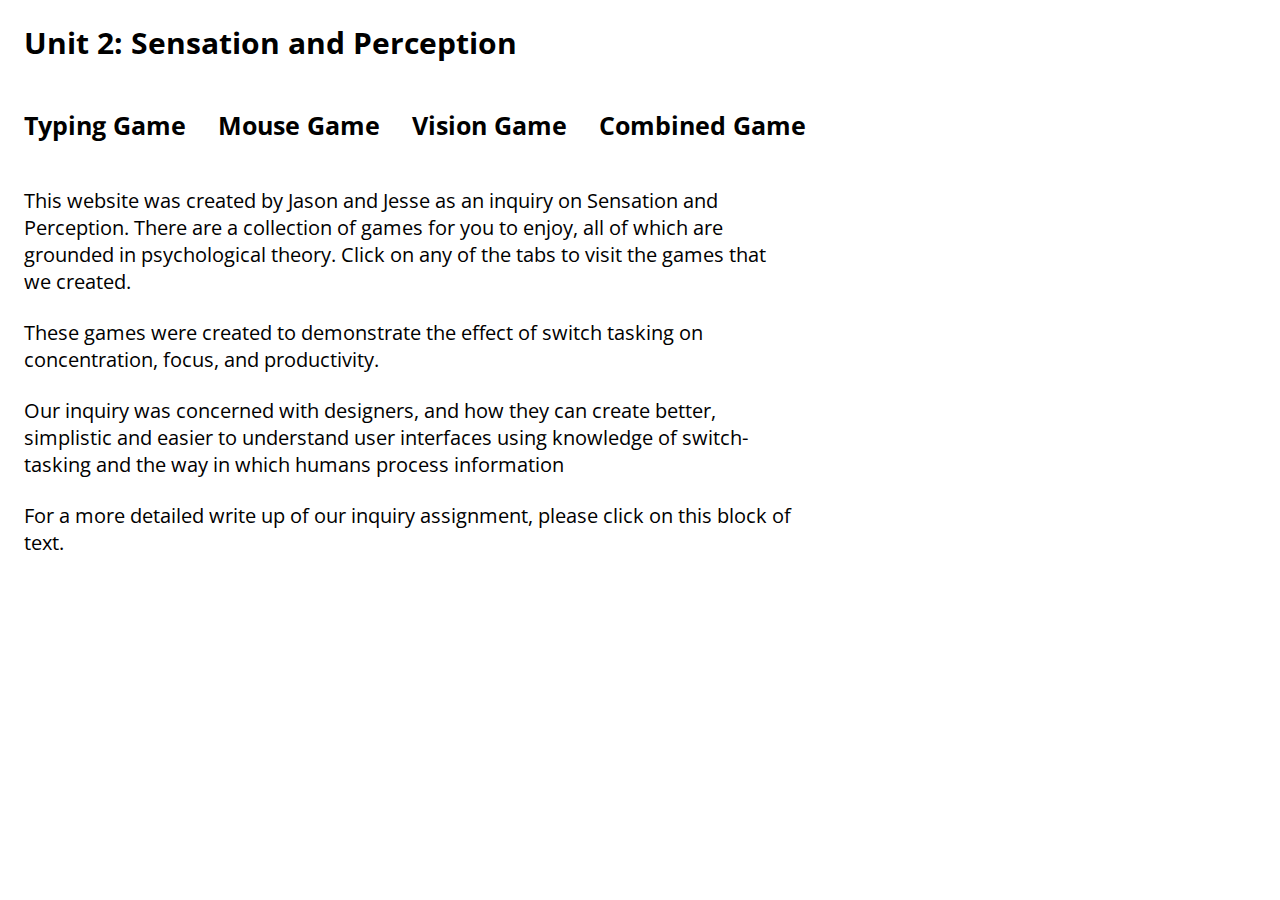
<file: index.html>
<!DOCTYPE HTML>
<html>
<head>
  <!--dependencies!-->
  <link href="https://fonts.googleapis.com/css?family=Open+Sans" rel="stylesheet">
  <link rel="shortcut icon" href="images/favicon.ico" type="image/x-icon">
  <link rel="stylesheet" href="src/css/main.css">

  <title>Psychology Inquiry</title>
</head>

<body>
  <a href="index.html"><h1 class="title">Unit 2: Sensation and Perception</h1></a>
  <div class='navbar'>
    <ul class='navbar'>
      <li><a href="src/html/typingGame.html"><h2>Typing Game</h2></a></li>
      <li><a href="src/html/mouseGame.html"><h2>Mouse Game</h2></a></li>
      <li><a href="src/html/visionGame.html"><h2>Vision Game</h2></a></li>
      <li><a href="src/html/mouseKeyboardGame.html"><h2>Combined Game</h2></a></li>
    </ul>
  </div>
  <div class='main-text'>
    <p> This website was created by Jason and Jesse as an inquiry on Sensation and Perception.
        There are a collection of games for you to enjoy, all of which are grounded in psychological theory.
        Click on any of the tabs to visit the games that we created. </p>

    <p> These games were created to demonstrate the effect of switch tasking on concentration,
        focus, and productivity. </p>

    <p> Our inquiry was concerned with designers, and how they can create better, simplistic and easier to understand user interfaces using knowledge of switch-tasking and the way in which humans process information </p>

    <div class='more-information'>
      <a href="files/writeup.pdf" target="_blank"><p> For a more detailed write up of our inquiry assignment, please
        click on this block of text. </p></a>
    </div>
  </div>
</body>

</html>
</file>
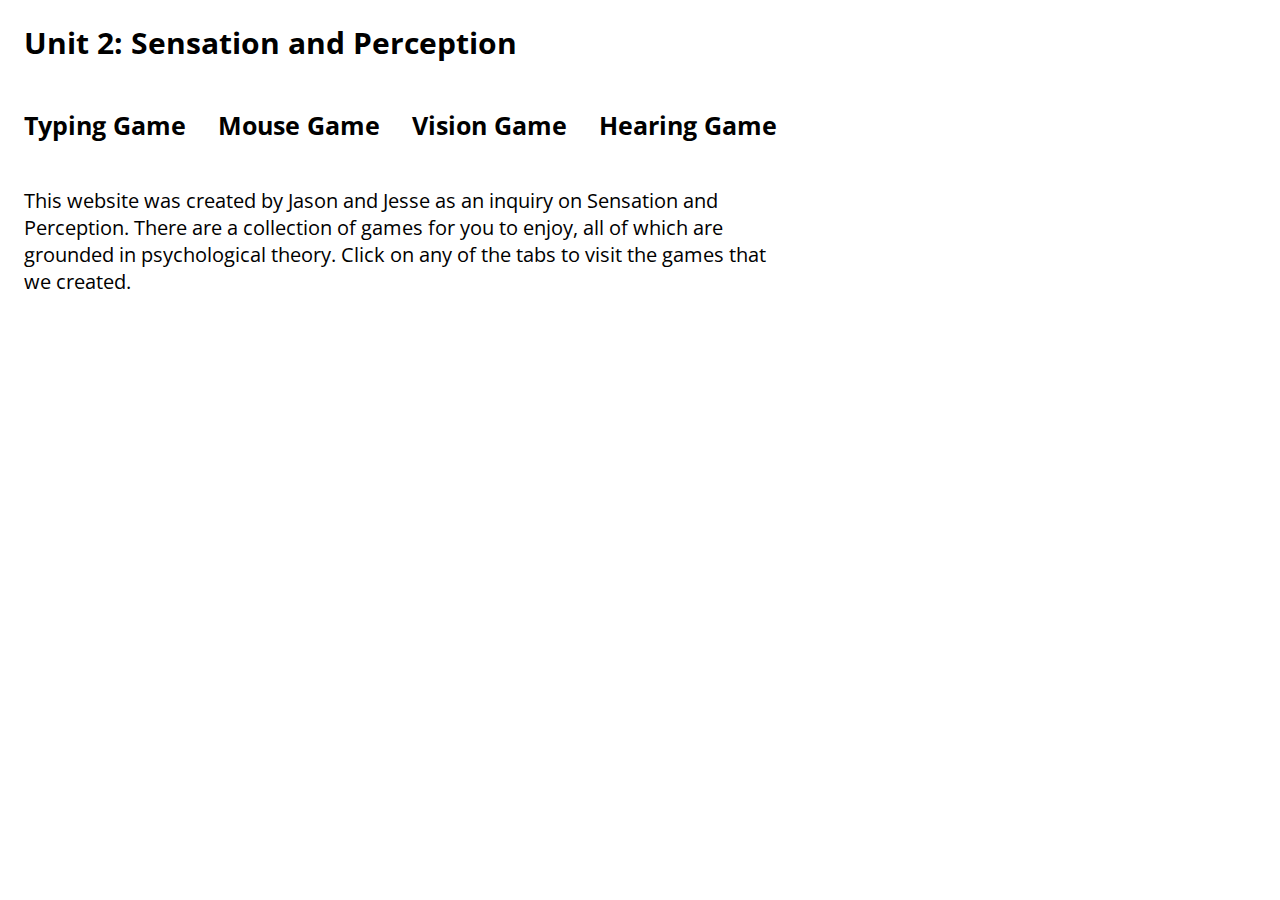
<file: src/html/index.html>
<!DOCTYPE HTML>
<html>
<head>
  <!--dependencies!-->
  <link href="https://fonts.googleapis.com/css?family=Open+Sans" rel="stylesheet">
  <link rel="shortcut icon" href="../../images/favicon.ico" type="image/x-icon">
  <link rel="stylesheet" href="../css/main.css">

  <title>Psychology Inquiry</title>
</head>

<body>
  <a href="index.html"><h1 class="title">Unit 2: Sensation and Perception</h1></a>
  <div class='navbar'>
    <ul class='navbar'>
      <li><a href="typingGame.html"><h2>Typing Game</h2></a></li>
      <li><a href="typingGame.html"><h2>Mouse Game</h2></a></li>
      <li><a href="typingGame.html"><h2>Vision Game</h2></a></li>
      <li><a href="typingGame.html"><h2>Hearing Game</h2></a></li>
    </ul>
  </div>
  <div class='main-text'>
    <p> This website was created by Jason and Jesse as an inquiry on Sensation and Perception.
        There are a collection of games for you to enjoy, all of which are grounded in psychological theory.
        Click on any of the tabs to visit the games that we created. </p>
  </div>
</body>

</html>
</file>
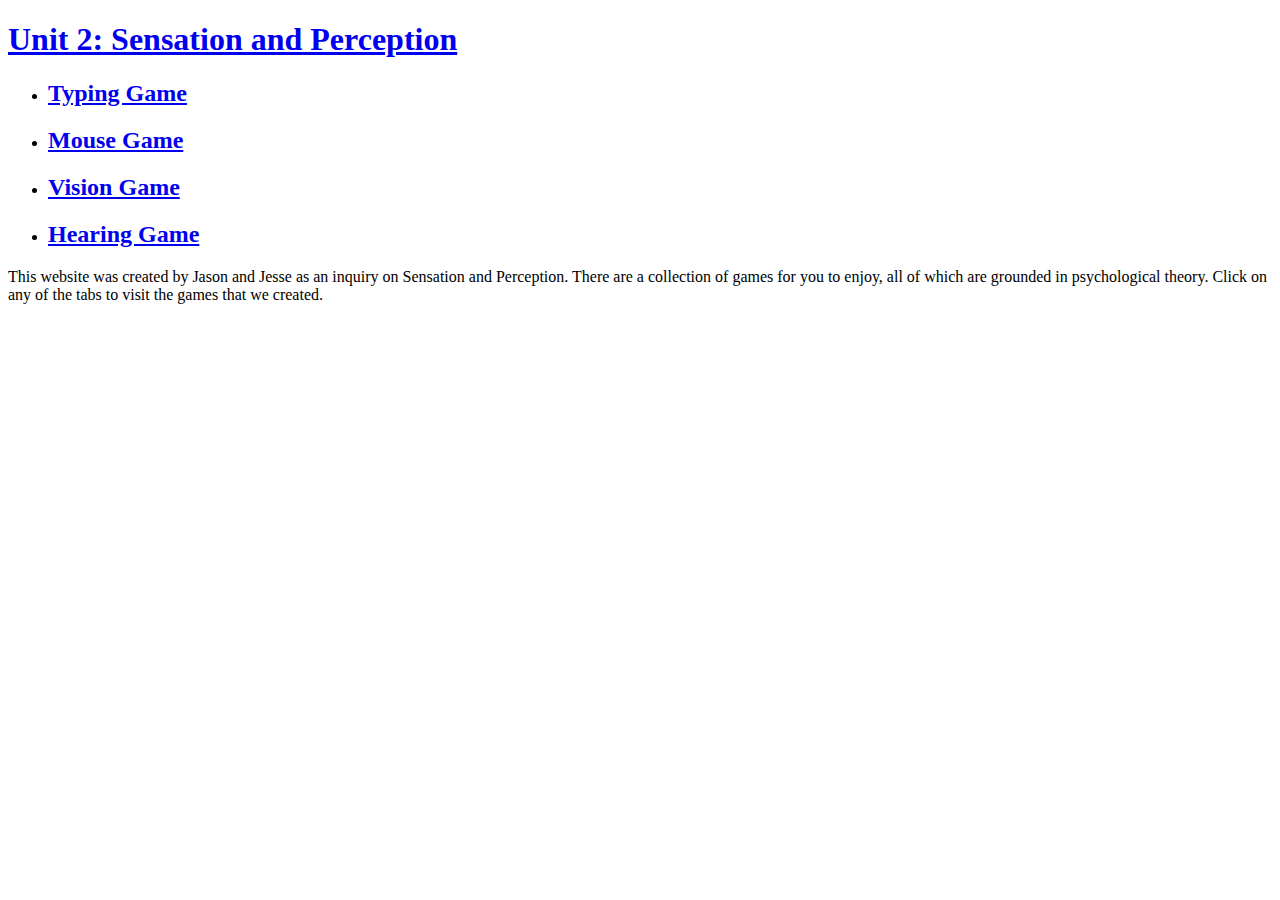
<file: Typing Game.html>
<!DOCTYPE html>
<!-- saved from url=(0077)file:///Users/jasonguo/Documents/Programming/PsychProject/src/html/index.html -->
<html><head><meta http-equiv="Content-Type" content="text/html; charset=windows-1252">
  <!--dependencies!-->
  <link href="./Typing Game_files/css" rel="stylesheet">
  <link rel="shortcut icon" href="file:///Users/jasonguo/Documents/Programming/PsychProject/images/favicon.ico" type="image/x-icon">
  <link rel="stylesheet" href="file:///Users/jasonguo/Documents/Programming/PsychProject/src/css/main.css">

  <title>Psychology Inquiry</title>
</head>

<body>
  <a href="file:///Users/jasonguo/Documents/Programming/PsychProject/src/html/index.html"><h1 class="title">Unit 2: Sensation and Perception</h1></a>
  <div class="navbar">
    <ul class="navbar">
      <li><a href="file:///Users/jasonguo/Documents/Programming/PsychProject/src/html/typingGame.html"><h2>Typing Game</h2></a></li>
      <li><a href="file:///Users/jasonguo/Documents/Programming/PsychProject/src/html/typingGame.html"><h2>Mouse Game</h2></a></li>
      <li><a href="file:///Users/jasonguo/Documents/Programming/PsychProject/src/html/typingGame.html"><h2>Vision Game</h2></a></li>
      <li><a href="file:///Users/jasonguo/Documents/Programming/PsychProject/src/html/typingGame.html"><h2>Hearing Game</h2></a></li>
    </ul>
  </div>
  <div class="main-text">
    <p> This website was created by Jason and Jesse as an inquiry on Sensation and Perception.
        There are a collection of games for you to enjoy, all of which are grounded in psychological theory.
        Click on any of the tabs to visit the games that we created. </p>
  </div>



</body></html>
</file>
<file: src/css/main.css>
h1 {
  font-family: 'Open Sans', sans-serif;
  font-size: 30px;
}
a {
  text-decoration: none;
  color: inherit;
}
.title {
  padding: 2px 16px;
  text-decoration: none;
  max-width: 100%;
  height: auto;
  -webkit-transition: 0.3s ease;
  transition: 0.3s ease;
}
.title:hover {
  -webkit-transform: scale(1.02, 1.02);
          transform: scale(1.02, 1.02);
}

h2 {
  font-family: 'Open Sans', sans-serif;
  font-size: 25px;
}
p {
  padding: 2px 16px;
  font-family: 'Open Sans', sans-serif;
  font-size: 20px;
}
.main-text {
  width: 800px;
  word-wrap: break-word;
}
.heading {
  padding: 2px 16px;
}
ul.navbar {
  list-style-type: none;


  margin: 0;
  padding: 0;
  overflow: hidden;
  background-color: white;
}

li a {
  text-align: right;

  float: left;
  padding: 2px 16px;
  display: block;
  text-decoration: none;
}
li a:hover {
  background-color: #d9e5f9;
}
.more-information:hover {
  background-color: #d9e5f9;
}
.main-text h1 {
  padding: 2px 16px;
  font-size: 20px;
}
</file>
